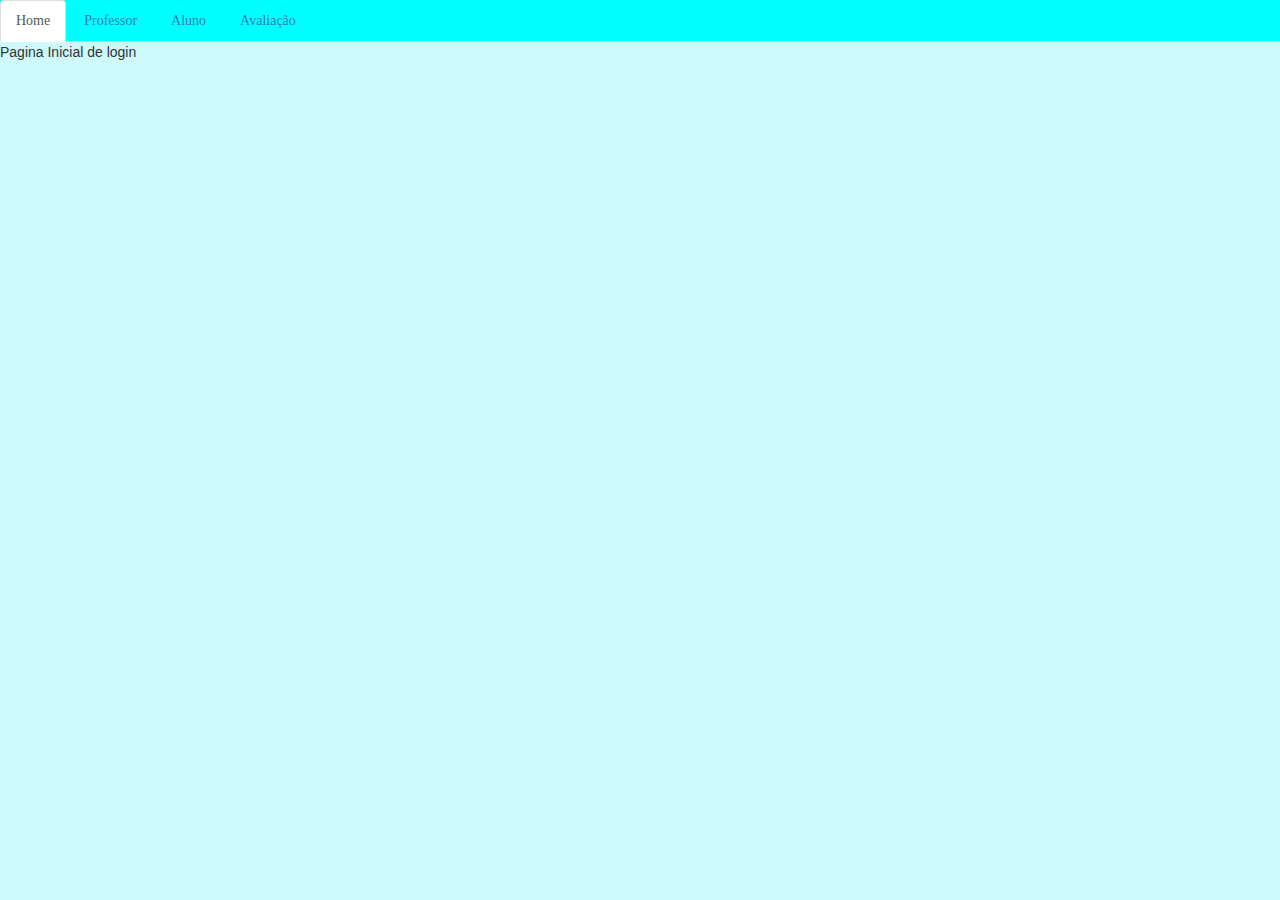
<file: Views/Index.html>
<!doctype html>
<html lang="en">
  <head>
    <meta charset="utf-8">
    <meta http-equiv="X-UA-Compatible" content="IE=edge">
    <meta name="viewport" content="width=device-width, initial-scale=1">    
    
    <title>Projeto_Integrador</title>

    
    <link rel="stylesheet" href="https://cdn.jsdelivr.net/npm/bootstrap@3.4.1/dist/css/bootstrap.min.css" integrity="sha384-HSMxcRTRxnN+Bdg0JdbxYKrThecOKuH5zCYotlSAcp1+c8xmyTe9GYg1l9a69psu" crossorigin="anonymous">

    
  </head>
  <body>
    <div>

        <!-- Nav tabs -->
        <ul class="nav nav-tabs" role="tablist">
          <li role="presentation" class="active"><a href="#home" aria-controls="home" role="tab" data-toggle="tab">Home</a></li>
          <li role="presentation"><a href="#professor" aria-controls="professor" role="tab" data-toggle="tab">Professor</a></li>
          <li role="presentation"><a href="#aluno" aria-controls="aluno" role="tab" data-toggle="tab">Aluno</a></li>
          <li role="presentation"><a href="#avaliacao" aria-controls="avaliacao" role="tab" data-toggle="tab">Avaliação</a></li>
        </ul>
       
      
        <!-- Tab panes -->
        <div class="tab-content">
          <div role="tabpanel" class="tab-pane active" id="home">Pagina Inicial de login</div>
          <div role="tabpanel" class="tab-pane" id="professor">
           <p>Pagina Dedicada ao Professor</p>
          </div>
          <div role="tabpanel" class="tab-pane" id="aluno">
            <div class="container">
                <div class="heading">
                  <h1 class="title">Avaliação da Aula</h1>	  
              </div>
              <div class="form-group">
                <label for="candidatoSelect">Disciplina</label>
                <select id="candidatoSelect" class="form-control" onchange="listarDisciplina()">
                    <option value="0">Selecione a disciplina(a)...</option>
                </select>
            </div>
              <p>
                <label>Disciplina</label>
                <select id="disciplina" class="select" onchange="listarGrid();">
                    <option value="0">Selecione a disciplina....</option>
                </select>
              </p>             
              <div class="field">
                  <label class="label">Disciplina:</label>
                  <div class="select">
                      <select id="disciplina">
                          <option value="0">Selecione...</option>
                          <option value="1">Desenvolvimento Movel</option>
                          <option value="2">APS</option>
                          <option value="3">User Experience</option>
                      </select>
                  </div>
                </div>
  
              <div class="field">
                  <label class="label">Nota:*</label>
                  <div class="select">
                      <select id="nota">
                          <option value="0">Selecione...</option>
                          <option value="1">1</option>
                          <option value="2">2</option>
                          <option value="3">3</option>
                          <option value="4">4</option>
                          <option value="5">5</option>
                      </select>
                  </div>
                </div>
            
              <div class="field">
                  <label class="label" font-color="black" font-weight="bold">Comentário:</label>
                  <div class="control">
                      <textarea class="textarea" placeholder="Comentário" id="comentario"></textarea>
                  </div>
              </div>
              <div class="buttons">
                  <button class="button is-info" id="btn-enviar">Salvar</button>
                  <button class="button is-warning" id="btn-enviar" onclick="voltar()">Voltar</button>
              </div>
          </div>
          </div>
          <div role="tabpanel" class="tab-pane" id="avaliacao">Apresentaçãp da avaliação das aulas</div>
          <style>
            body{
                margin: 0;
                background-color: rgb(207, 250, 253);
            }

            .nav-tabs{
                list-style: none;
                font-family: Lucida Sans Unicode;
                background-color: aqua;
            }
            .label{
                color:black
            }
            .container{
                margin-top: 150px;
                outline: unset;
                padding: 20px;
                width: 300px;
                border: 1px solid rgb(1, 18, 48);
                border-radius: 20px;
            }
          </style>
        </div>
      
    </div>

    <script src="./scripts/jquery-3.6.0.js"></script>
    <script src="./scripts/comunicaDisciplina.js"></script>
    <script src="https://code.jquery.com/jquery-1.12.4.min.js" integrity="sha384-nvAa0+6Qg9clwYCGGPpDQLVpLNn0fRaROjHqs13t4Ggj3Ez50XnGQqc/r8MhnRDZ" crossorigin="anonymous"></script>
    <!-- Include all compiled plugins (below), or include individual files as needed -->
    <script src="https://cdn.jsdelivr.net/npm/bootstrap@3.4.1/dist/js/bootstrap.min.js" integrity="sha384-aJ21OjlMXNL5UyIl/XNwTMqvzeRMZH2w8c5cRVpzpU8Y5bApTppSuUkhZXN0VxHd" crossorigin="anonymous"></script>
  </body>
</html>

<!-- http://localhost:5500/Index.html -->
</file>
